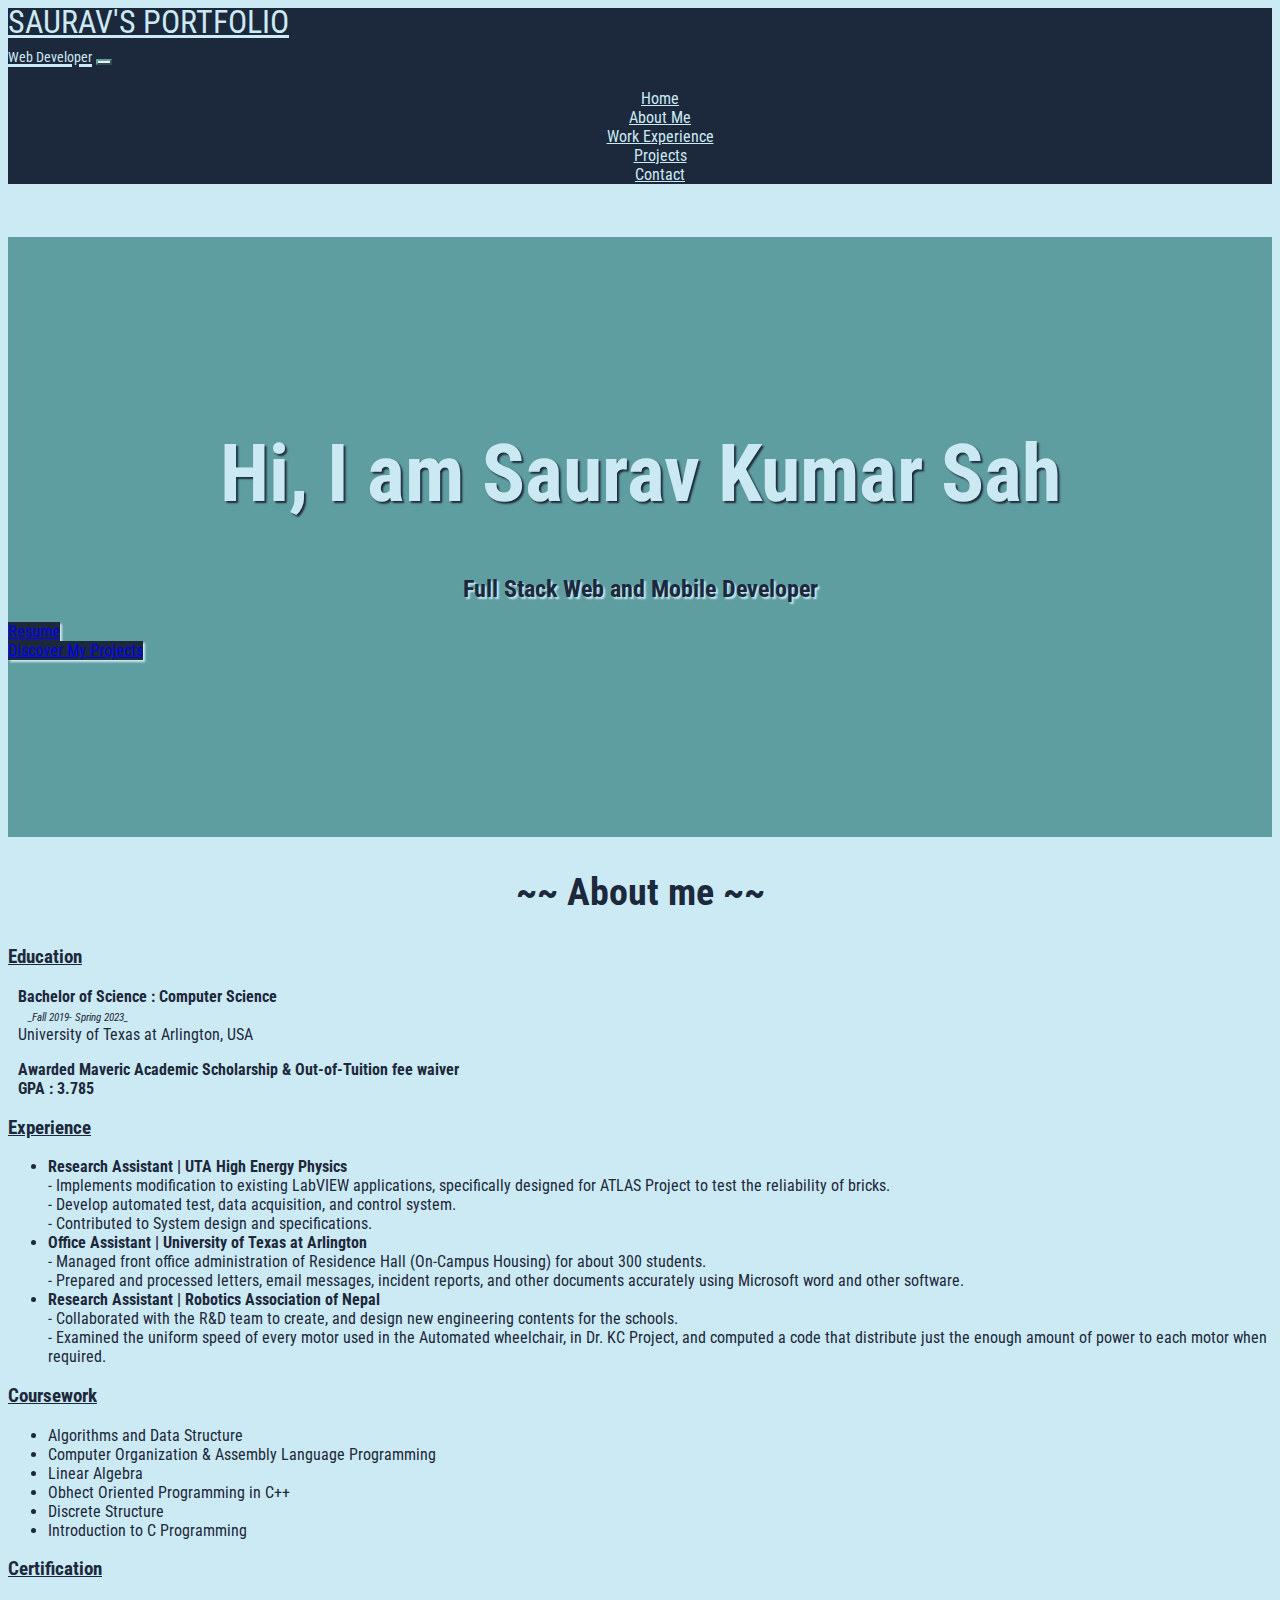
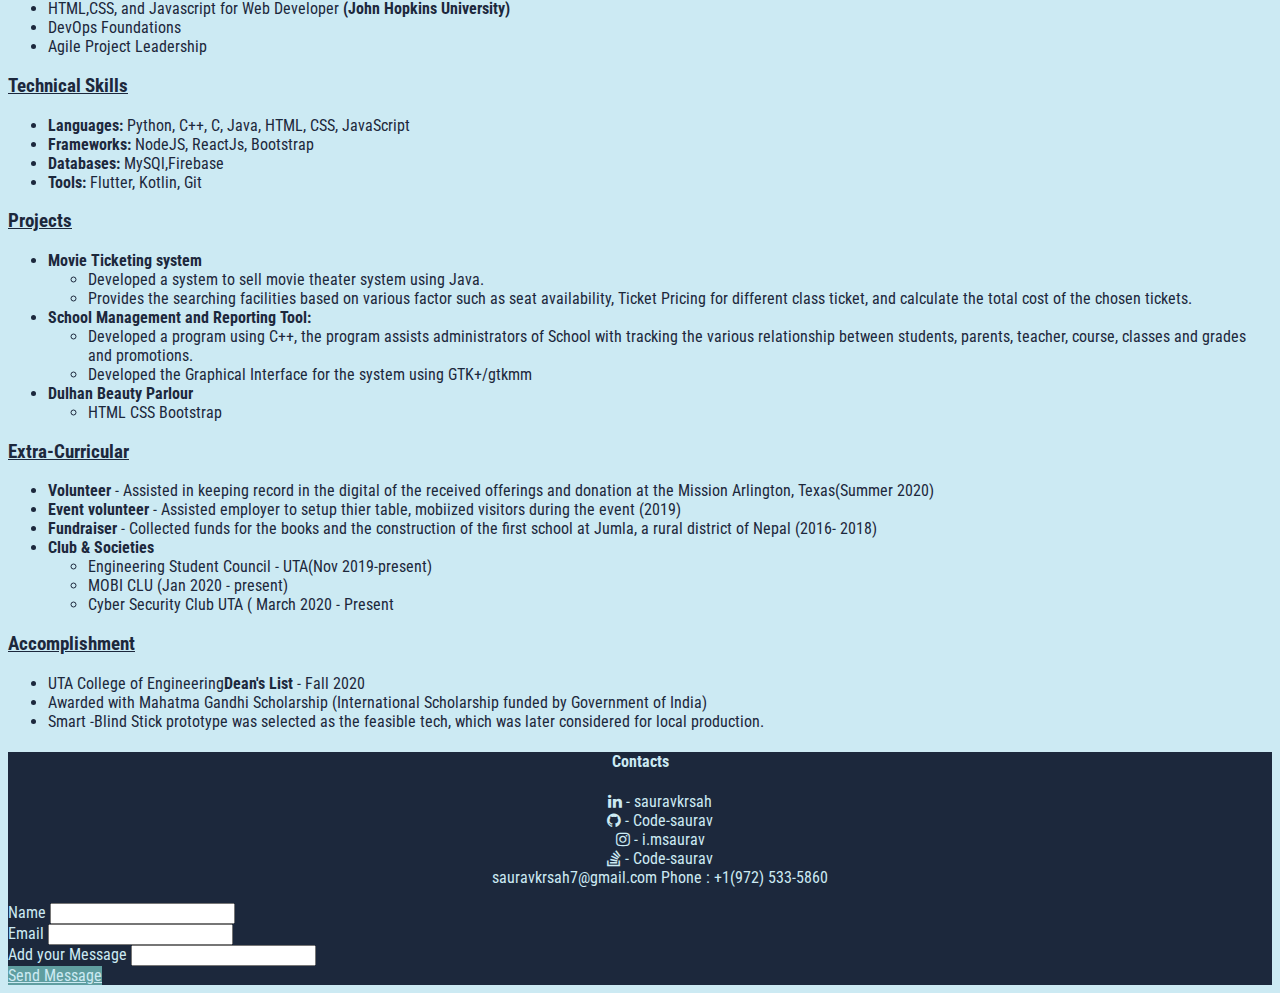
<file: index.html>
<!DOCTYPE html>
<html lang="en">
<head>
  <meta charset="UTF-8">
  <meta http-equiv="X-UA-Compatible" content="IE=edge">
  <meta name="viewport" content="width=device-width, initial-scale=1.0">

   <!-- Bootstrap Plugin-->
   <link href="https://cdn.jsdelivr.net/npm/bootstrap@5.0.2/dist/css/bootstrap.min.css" rel="stylesheet" integrity="sha384-EVSTQN3/azprG1Anm3QDgpJLIm9Nao0Yz1ztcQTwFspd3yD65VohhpuuCOmLASjC" crossorigin="anonymous">

  <!--Font Styling-->
    <link rel="preconnect" href="https://fonts.googleapis.com">
    <link rel="preconnect" href="https://fonts.gstatic.com" crossorigin>
    <link href="https://fonts.googleapis.com/css2?family=Roboto+Condensed:ital,wght@0,300;0,400;0,700;1,300;1,400;1,700&display=swap" rel="stylesheet">
  <!-- End of Font Styling-->

  <!-- CSS Styling -->
  <link rel="stylesheet" href="./css/styles.css">

  <!-- End of CSS styling-->

  <meta name="viewport" content="width=device-width,initial-scale=1,maximum-scale=1,user-scalable=no">
<meta http-equiv="X-UA-Compatible" content="IE=edge,chrome=1">
<meta name="HandheldFriendly" content="true">

  <!--Social Media Library-->

  <link rel="stylesheet" href="https://cdnjs.cloudflare.com/ajax/libs/font-awesome/4.7.0/css/font-awesome.min.css">

  <!-- Endf of Social media Library-->
  <title>Saurav K Sah | Portforlio Site</title>
</head>
<body>
  
  <nav class="navbar navbar-expand-lg navbar-light">
    <div class="container">
      <a class="navbar-brand primary" href="index.html">Saurav's Portfolio<br><span class = "secondary">Web Developer</span></a>
      <button class="navbar-toggler" type="button" data-bs-toggle="collapse" data-bs-target="#navbarNav" aria-controls="navbarNav" aria-expanded="false" aria-label="Toggle navigation">
        <span class="navbar-toggler-icon"></span>
      </button>
      <div class="collapse navbar-collapse menu" id="navbarNav">
        <ul class="navbar-nav ms-lg-auto">
          <li class="nav-item">
            <a class="nav-link active" aria-current="page" href="#">Home</a>
          </li>
          <li class="nav-item">
            <a class="nav-link" href="#about_me_section">About Me</a>
          </li>
          <li class="nav-item">
            <a class="nav-link" href="#experience_section">Work Experience</a>
          </li>

          <li class="nav-item">
            <a class="nav-link" href="#projects_section">Projects</a>
          </li>

          <li class="nav-item">
            <a class="nav-link" href="#contact-section">Contact</a>
          </li>
        </ul>
      </div>
    </div>
  </nav>

  <!--End of navbar -->

  <!-- Main Content -->

  <div class = "container-fluid">
    <div class = "jumbotron">
      <h1> Hi, I am Saurav Kumar Sah</h1>
      <h2>Full Stack Web and Mobile Developer</h2>
      <div class="text-center">
        <!-- <button type="button" class="btn btn-primary ">
           Resume
        </button> -->
        <a href="https://bit.ly/3Ey9awd" class = "btn btn-primary" target = "_blank">Resume</a>
      </div>

      <div class="text-center">
        <a class="btn btn-primary" href = "#projects_section" role="button">
           Discover My Projects
        </a>
      </div>
  </div><!--End of Jumbotron-->
<!------------------------------------------------------------------------>
<div class = "container">
  <section id = "about_me_section">
    <div><h2> ~~ About me ~~</h2></div>
    <div class = "row">
      <div class = "col-md-6">
        <h3>Education</h3>
        <div class = "education">
          <p id ="degree">Bachelor of Science : Computer Science
            <br>
            <span id = "year">_Fall 2019- Spring 2023_</span>
            <br>
            <span id = "school"> University of Texas at Arlington, USA</span>
          </p>
          <p id = "scholarship"> Awarded Maveric Academic Scholarship & Out-of-Tuition fee waiver
          <br>
            <span>GPA : 3.785</span>
          </p>
        </div> <!-- End of education div-->
      <section id = "experience_section">
        <h3> Experience </h3>
        <div class = "experience">
          <ul id="primary">
            <li>Research Assistant | UTA High Energy Physics<br> 
              <span id = "secondary">- Implements modification to existing LabVIEW applications, specifically designed for ATLAS Project to test the reliability of bricks.
                <br>- Develop automated test, data acquisition, and control system.
                <br>- Contributed to System design and specifications.
            </span>
            </li>

            <li> Office Assistant | University of Texas at Arlington<br>
              <span id = "secondary">- Managed front office administration of Residence Hall (On-Campus Housing) for about 300 students. 
                <br>- Prepared and processed letters, email messages, incident reports, and other documents accurately using Microsoft word and other software.
            </span>

            </li>

            <li>Research Assistant | Robotics Association of Nepal<br> 
              <span id = "secondary">- Collaborated with the R&D team to create, and design new engineering contents for the schools.
                <br>-	Examined the uniform speed of every motor used in the Automated wheelchair, in Dr. KC Project, and computed a code that distribute just the enough amount of power to each motor when required. 
            </span>
            </li>
            
            
          </ul>
        </div> <!-- End of experience div-->
      </section> <!-- End of Expereince section-->

      <section id= "coursework-section">
        <h3> Coursework</h3>
        <div class = "coursework">
          <ul>
          <li> Algorithms and Data Structure</li>
          <li> Computer Organization & Assembly Language Programming</li>
          <li> Linear Algebra</li>
          <li> Obhect Oriented Programming in C++</li>
          <li> Discrete Structure</li>
          <li> Introduction to C Programming</li>
          </ul>
        </div>
      </section>

      <section id= "certification-section">
        <h3> Certification</h3>
        <div class = "coursework">
          <ul>
          <li> HTML,CSS, and Javascript for Web Developer <span id = "primary"> (John Hopkins University)</span></li>
          <li> DevOps Foundations</li>
          <li> Agile Project Leadership</li>
         
          </ul>
        </div>
      </section>
      </div><!-- end of col-md-6(1)-->

      <div class = "col-md-6">
        <h3>Technical Skills</h3>
        <div class = "technical_skills">
          <ul>
            <li id = "primary"> Languages:<span id = "secondary"> Python, C++, C, Java, HTML, CSS, JavaScript</span></li>
            <li id = "primary">Frameworks:<span id = "secondary"> NodeJS, ReactJs, Bootstrap</span></li>
            <li id = "primary">Databases:<span id = "secondary"> MySQl,Firebase</span></li>
            <li id = "primary">Tools:<span id = "secondary"> Flutter, Kotlin, Git</span></li>
          </ul>
        </div> <!-- End of education div-->
        <section id = "projects_section">
          <h3>Projects</h3>
          <div class = "projects">
            <ul>
              <li id = "primary"> Movie Ticketing system </li> <ul>
                <li>Developed a system to sell movie theater system using Java.</li>
                <li>Provides the searching facilities based on various factor such as seat availability, Ticket Pricing for different class ticket, and calculate the total cost of the chosen tickets.  </li>
                </ul>
              <li id = "primary">School Management and Reporting Tool:</li>
              <ul>
                <li>Developed a program using C++, the program assists administrators of School with tracking the various relationship between students, parents, teacher, course, classes and grades and promotions.</li>
                <li>Developed the Graphical Interface for the system using GTK+/gtkmm</li>
              </ul>
              <li id = "primary">Dulhan Beauty Parlour<span id = "secondary"> 
                <ul>
                  <li> HTML CSS Bootstrap </li>
              </ul>
            </li>
            </ul> <!-- End of outstide UL-->
          </div> <!-- End of projects div-->
        </section> <!-- End of projects section-->

        <section id = "extra_curricular">
          <h3>Extra-Curricular</h3>
          <div class = "projects">
            <ul>
              <li id = "primary"> Volunteer<span id = "secondary"> - Assisted in keeping record in the digital of the received offerings and donation at the Mission Arlington, Texas(Summer 2020)</span></li> 
              <li id = "primary"> Event volunteer <span id = "secondary"> - Assisted employer to setup thier table, mobiized visitors during the event (2019)</span></li>
              <li id = "primary"> Fundraiser <span id = "secondary"> - Collected funds for the books and the construction of the first school at Jumla, a rural district of Nepal (2016- 2018)</span></li>
              <li id = "primary"> Club & Societies</li>
              <ul>
                <li>Engineering Student Council - UTA(Nov 2019-present)</li>
                <li>MOBI CLU (Jan 2020 - present)</li>
                <li>Cyber Security Club UTA ( March 2020 - Present</li>
              </ul>
            
            </ul> <!-- End of outstide UL-->
          </div> <!-- End of projects div-->
        </section> <!-- End of projects section-->
        
        <section id = "accomplishment">
          <h3>Accomplishment</h3>
          <div class = "accomplishment">
            <ul>
              <li>UTA College of Engineering<span id = "primary" >Dean's List </span>- Fall 2020 </li> 
              <li> Awarded with Mahatma Gandhi Scholarship (International Scholarship funded by Government of India)</li>
              <li> Smart -Blind Stick prototype was selected as the feasible tech, which was later considered for local production.</li>
            
            </ul> <!-- End of outstide UL-->
          </div> <!-- End of projects div-->
        </section> <!-- End of projects section-->
      </div>
      
        


    </div> <!-- End of Row-->

  </section>
  </div><!--End of container-->
<div class = "container-fluid">
  <div class = "footer">
    <div class = "container">
    
      
       <section id = "contact-section">
         <h4> Contacts</h4>

         <div class = "social-media">
           <ul>
            <div class = "row">
            <div class = "col-md-3">
              <a href = "https://www.linkedin.com/in/sauravkrsah/" target = "_blank" class = "fa fa-linkedin"><span id = "secondary-link"> - sauravkrsah </span></a>
            </div>
              
            <div class = "col-md-3">
              <a href = "https://github.com/Code-Saurav" target="_blank" class = "fa fa-github"> <span id = "secondary-link">- Code-saurav </span></a>
            </div>

            <div class = "col-md-3">
              <a href = "#" class = "fa fa-instagram"target="_blank"><span id = "secondary-link"> - i.msaurav</span></a>
            </div>

            <div class = "col-md-3">
              <a href = "https://stackoverflow.com/users/15435204/saurav-kr-sah" class = "fa fa-stack-overflow" target="_blank"> <span id = "secondary-link">- Code-saurav </span></a>
            </div>
           <a href = "mailto: sauravkrsah7@gmail.com">sauravkrsah7@gmail.com</a>
           <a id = "phone" href = "tel:972-533-5860">Phone : +1(972) 533-5860</a>
          </div> <!-- End of row-->
       </section>

       <section id = "contact-me-box">
        <form action = "action.php " method = "POST">
          <div class="mb-3">
            <label for="name" class="form-label">Name</label>
            <input type="text" class="form-control" id="nameInput" name= "fullname" aria-describedby="emailHelp">
            <div id="emailHelp" class="form-text"></div>
          </div>
          <div class="mb-3">
            <label for="email" class="form-label">Email</label>
            <input type="email" class="form-control" id="emailInput" name = "email">
          </div>

          <div class="mb-3">
            <label for="message" class="form-label">Add your Message</label>
            <input type="message" class="form-control" id="exampleInputPassword1" name = "message">
          </div>
          <a id = "send" type="submit" href = "message_response.html" role = "button" class="btn btn-primary">Send Message</a>
        </form>
       </section>
    


  </div><!--- End of container-->
  </div><!--End of Footer-->
</div><!-- End of container-fluid-->
  
  

<!-- Java script Plugin-->
<script src="https://cdn.jsdelivr.net/npm/bootstrap@5.0.2/dist/js/bootstrap.bundle.min.js" integrity="sha384-MrcW6ZMFYlzcLA8Nl+NtUVF0sA7MsXsP1UyJoMp4YLEuNSfAP+JcXn/tWtIaxVXM" crossorigin="anonymous"></script>



</body>
</html>
</file>
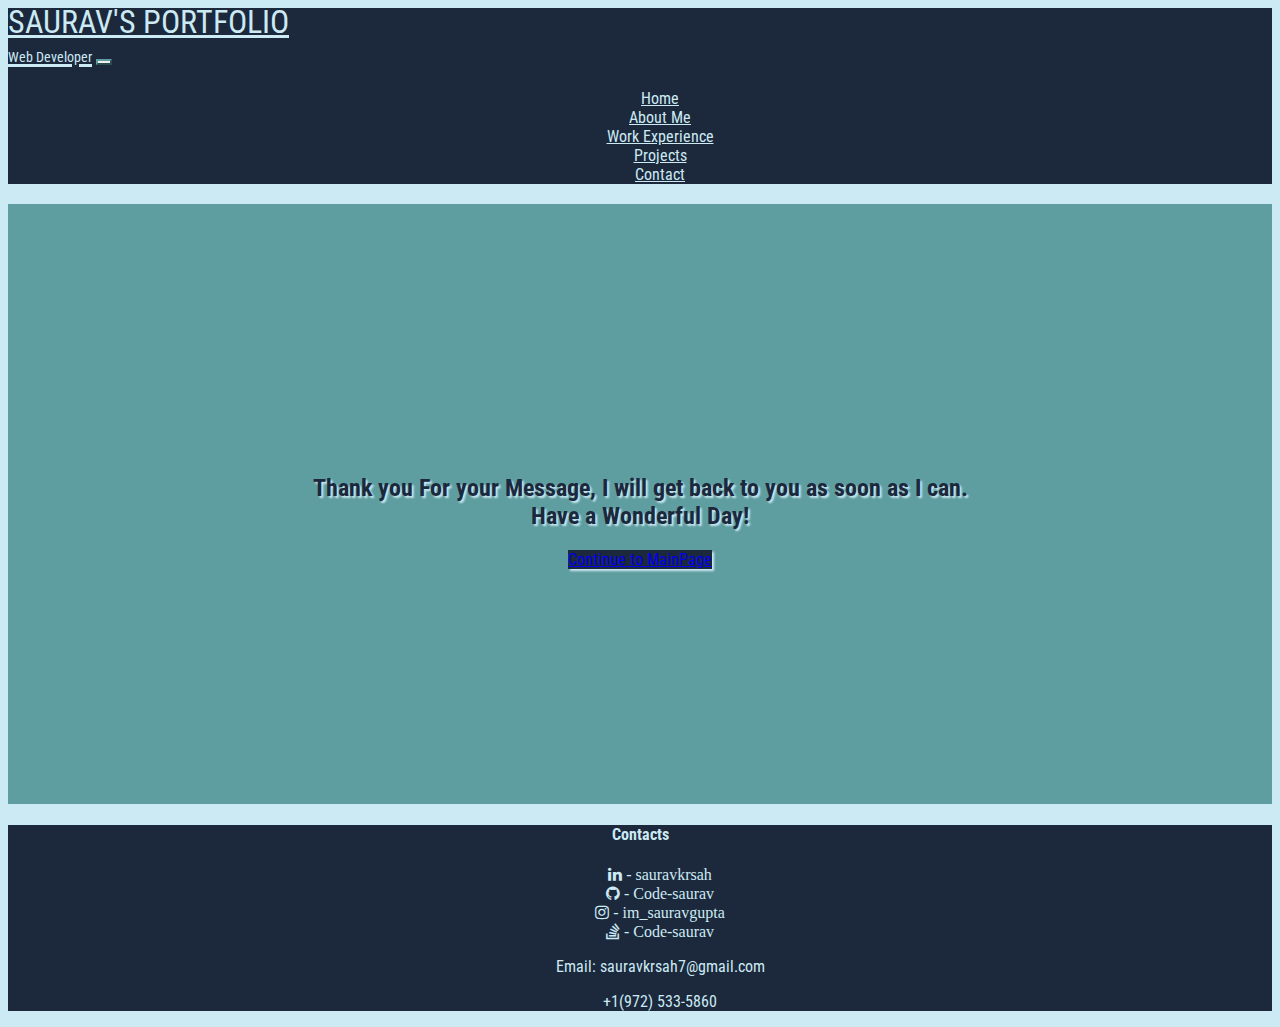
<file: message_response.html>
<!DOCTYPE html>
<html lang="en">
<head>
  <meta charset="UTF-8">
  <meta http-equiv="X-UA-Compatible" content="IE=edge">
  <meta name="viewport" content="width=device-width, initial-scale=1.0">

   <!-- Bootstrap Plugin-->
   <link href="https://cdn.jsdelivr.net/npm/bootstrap@5.0.2/dist/css/bootstrap.min.css" rel="stylesheet" integrity="sha384-EVSTQN3/azprG1Anm3QDgpJLIm9Nao0Yz1ztcQTwFspd3yD65VohhpuuCOmLASjC" crossorigin="anonymous">

  <!--Font Styling-->
    <link rel="preconnect" href="https://fonts.googleapis.com">
    <link rel="preconnect" href="https://fonts.gstatic.com" crossorigin>
    <link href="https://fonts.googleapis.com/css2?family=Roboto+Condensed:ital,wght@0,300;0,400;0,700;1,300;1,400;1,700&display=swap" rel="stylesheet">
  <!-- End of Font Styling-->

  <!-- CSS Styling -->
  <link rel="stylesheet" href="./css/styles.css">

  <!-- End of CSS styling-->

  <!--Social Media Library-->

  <link rel="stylesheet" href="https://cdnjs.cloudflare.com/ajax/libs/font-awesome/4.7.0/css/font-awesome.min.css">

  <!-- Endf of Social media Library-->
  <title>Saurav K Sah | Portforlio Site</title>
</head>
<body>
  
  <nav class="navbar navbar-expand-lg navbar-light">
    <div class="container">
      <a class="navbar-brand primary" href="index.html">Saurav's Portfolio<br><span class = "secondary">Web Developer</span></a>
      <button class="navbar-toggler" type="button" data-bs-toggle="collapse" data-bs-target="#navbarNav" aria-controls="navbarNav" aria-expanded="false" aria-label="Toggle navigation">
        <span class="navbar-toggler-icon"></span>
      </button>
      <div class="collapse navbar-collapse" id="navbarNav">
        <ul class="navbar-nav ms-lg-auto">
          <li class="nav-item">
            <a class="nav-link active" aria-current="page" href="#">Home</a>
          </li>
          <li class="nav-item">
            <a class="nav-link" href="#about_me_section">About Me</a>
          </li>
          <li class="nav-item">
            <a class="nav-link" href="#experience_section">Work Experience</a>
          </li>

          <li class="nav-item">
            <a class="nav-link" href="#projects_section">Projects</a>
          </li>

          <li class="nav-item">
            <a class="nav-link" href="#contact-section">Contact</a>
          </li>
        </ul>
      </div>
    </div>
  </nav>

  <!--End of navbar -->

  <!-- Main Content -->

  <div class = "container-fluid">
    <div id = "message-reponse" class = "jumbotron">
      <div id = "continue">
      <h2> Thank you For your Message, I will get back to you as soon as I can.<br><span>Have a Wonderful Day!</span></h2>
        <a class = "btn btn-primary" href = "index.html" role = "button"> Continue to MainPage</a>
      </div>

  </div><!--End of Jumbotron-->
<!------------------------------------------------------------------------>
<div class = "container">
  
  </div><!--End of container-->
<div class = "container-fluid">
  <div class = "footer">
    <div class = "container">
    
      
       <section id = "contact-section">
         <h4> Contacts</h4>

         <div class = "social-media">
           <ul>
            <div class = "row">
            <div class = "col-md-3">
              <a href = "https://www.linkedin.com/in/sauravkrsah/" class = "fa fa-linkedin"> - sauravkrsah</a>
            </div>
              
            <div class = "col-md-3">
              <a href = "https://github.com/Code-Saurav" class = "fa fa-github"> - Code-saurav</a>
            </div>

            <div class = "col-md-3">
              <a href = "https://www.instagram.com/im_sauravgupta/" class = "fa fa-instagram"> - im_sauravgupta</a>
            </div>

            <div class = "col-md-3">
              <a href = "#" class = "fa fa-stack-overflow"> - Code-saurav</a>
            </div>
           <p> Email: sauravkrsah7@gmail.com </p>
           <a id = "phone" href = "tel:972-533-5860">+1(972) 533-5860</a>
          </div> <!-- End of row-->
       </section>
    


  </div><!--- End of container-->
  </div><!--End of Footer-->
</div><!-- End of container-fluid-->
  
  

<!-- Java script Plugin-->
<script src="https://cdn.jsdelivr.net/npm/bootstrap@5.0.2/dist/js/bootstrap.bundle.min.js" integrity="sha384-MrcW6ZMFYlzcLA8Nl+NtUVF0sA7MsXsP1UyJoMp4YLEuNSfAP+JcXn/tWtIaxVXM" crossorigin="anonymous"></script>



</body>
</html>
</file>
<file: css/styles.css>
/* Global Styles */
body{
  color:#1c283c;
  background-color: #cceaf3;
  font-family: 'Roboto Condensed', sans-serif;
  font-size:16px;
  
}

/* Navbar Style */

.navbar{
  background-color: #1c283c;
}

.secondary{
  font-size: 0.6em;
  color:#cceaf3;
}

.navbar-light .navbar-brand {
  color: #cceaf3;
  font-size:2rem;
  line-height: 90%;
  text-transform: uppercase;
}
.navbar-light .navbar-brand .secondary{
  font-size:0.9rem;
  text-transform: capitalize;
}


.navbar-light .navbar-nav .nav-link.active, .navbar-light .navbar-nav .show>.nav-link {
  color: #cceaf3;
  display:flex;
  justify-content: center; 
}

.navbar-light .navbar-nav .nav-link {
  color: #cceaf3;
  display:flex;
  justify-content: center;
}

.navbar-light .navbar-toggler {
border-color:cadetblue;
}



.jumbotron{
  background-color: cadetblue;
  height: 600px;
  background-position: no-repeat center;
  background-size: 100%;
  margin-top:20px;
  
}
.container-fluid{
 padding-left:0;
 padding-right:0;
}


/*End of navbar syling */

/* Jumbotron Styling */
.jumbotron h1{
  text-align: center;
  font-size: 5em;
  padding-top :15%;
  font-weight: bold;
  opacity:0.99;
  color:#cceaf3;
  text-shadow: 2px 2px 2px #1c283c ;
}

.jumbotron h2{
  text-align: center;
  opacity:0.99;
  color: #1c283c;
  font-weight: bold;
  text-shadow: 2px 2px 2px #cceaf3;
}

.jumbotron .btn{
  background-color: #1c283c;
  margin-bottom: 10px;
  border: #cceaf3;
  box-shadow: 2px 2px 2px #cceaf3;
}

/* End of Jumbotron Styling */

/* About Me Styling */

#about_me_section h2{
  text-align: center;
  font-weight: bold;
  font-size: 2.4rem;
}

#about_me_section h3{
  text-decoration: underline;
  font-weight: bold;
}

#about_me_section p {
  font-weight: bold;
  margin-bottom: 0;
}
#about_me_section #year{
  font-style: italic;
  /*background-color:cadetblue ;*/
  border-radius: 5px;
  font-size:0.7em;
  font-weight:normal;
  padding-left: 10px;
  padding-right: 10px;
}

#about_me_section #school, #about_me #scholarship{
  font-weight:normal;
}
.education{
  margin-left:10px;
}

#primary{
  font-weight: bold;
}

#secondary{
  font-weight: normal;
}

.footer{
  background-color: #1c283c;
  color:#cceaf3;

}

#phone{
  color: #cceaf3;
  text-decoration: none;
  margin-top: 0;
  
}

#contact-section{
  text-align: center;
}

.social-media a{
  text-decoration: none;
  color:#cceaf3;
}

.social-media a:hover{
  font-weight:bold;
}

#contact-me-box{
  align-items: center;
}

#contact-me-box .btn-primary{
  background-color:cadetblue;
  color: #cceaf3;
  border-color: cadetblue;
}
#message-reponse h3{
  text-align: center;
}

#continue{
  text-align: center;
  padding-top:250px;
  padding-bottom:250px;
}

a #secondary-link{
  font-family: 'Roboto Condensed', sans-serif;
}

.btn-primary:hover{
  opacity: 0.8;
}


.container a.navbar-brand:hover{
  color:cadetblue;
}


/*Responsive */


/* Smartphones (portrait) ----------- */
@media screen 
and (max-width : 768px) {
  .navbar-light .navbar-nav .nav-link:hover{
    color:cadetblue;
    border-bottom: 2px solid cadetblue; 
  }
    
}

@media screen 
and (min-width : 768px) {
  .navbar-light .navbar-nav .nav-link:hover{
    color:cadetblue;
    border-bottom : 2px solid cadetblue;
  }
}
</file>
